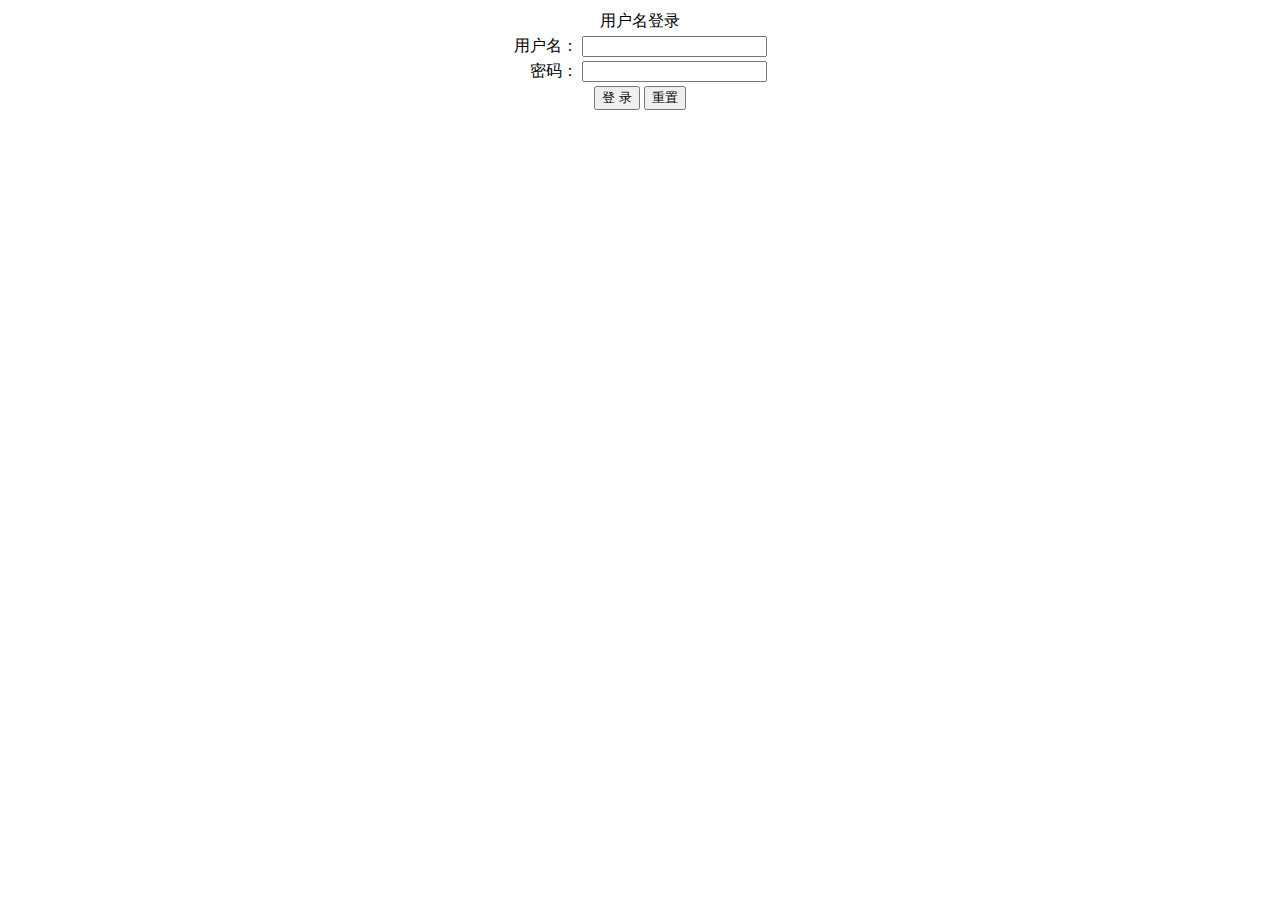
<file: bin/adminhome/adminlogin.html>
<!DOCTYPE html PUBLIC "-//W3C//DTD XHTML 1.0 Transitional//EN" "http://www.w3.org/TR/xhtml1/DTD/xhtml1-transitional.dtd">
<html xmlns="http://www.w3.org/1999/xhtml">
<head>
<meta http-equiv="Content-Type" content="text/html; charset=utf-8" />
<title>admin后台登录</title>
</head>

<body>
	<form method="get" action="/adminLogin">
		<table align="center">
			<tr>
				<td colspan="2" align="center">用户名登录</td>
			</tr>
			<tr>
				<td align="right">用户名：</td>
				<td><input type="text" name="loginName" id="loginName" />
				</td>
			</tr>
			<tr>
				<td align="right">密码：</td>
				<td><input type="text" name="password" id="password" />
				</td>
			</tr>
			<tr>
				<td colspan="2" align="center"><input type="submit" value="登 录" />
					<input type="reset" value="重置" />
				</td>
			</tr>
		</table>
	</form>
</body>
</html>
</file>
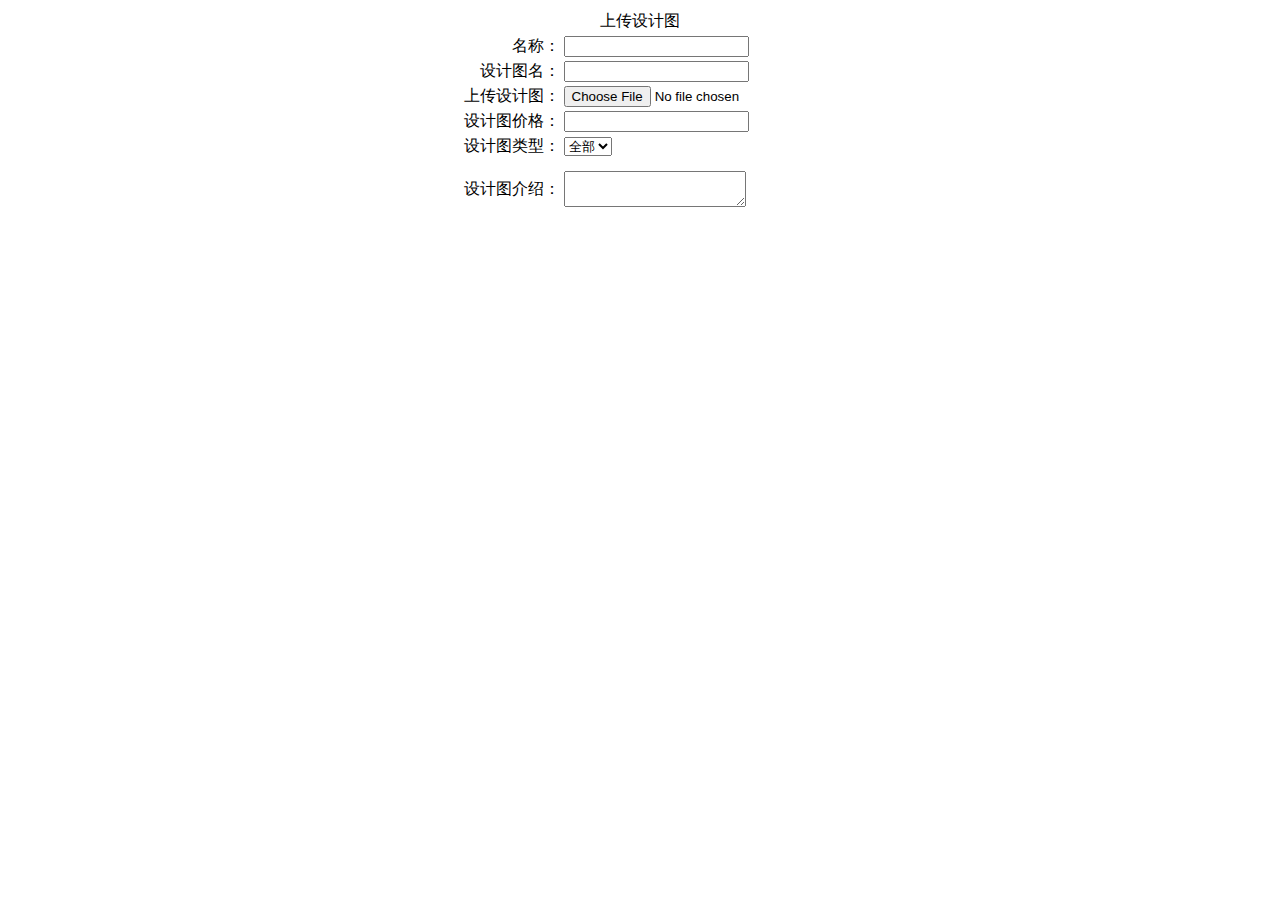
<file: bin/adminhome/adminupload.html>
<!DOCTYPE html PUBLIC "-//W3C//DTD XHTML 1.0 Transitional//EN" "http://www.w3.org/TR/xhtml1/DTD/xhtml1-transitional.dtd">
<html xmlns="http://www.w3.org/1999/xhtml">
<head>
<meta http-equiv="Content-Type" content="text/html; charset=utf-8" />
<title>无标题文档</title>
</head>

<body>

<form method="get" action="">
	<table align="center">
		<tr>
			<td align="center" colspan="2">上传设计图</td>
		</tr>
		<tr>
			<td align="right">名称：</td>
			<td><input type="text" name="name" id="name" /></td>
		</tr>
		<tr>
			<td align="right">设计图名：</td>
			<td><input type="text" name="designname" id="designname" /></td>
		</tr>
		<tr>
			<td align="right">上传设计图：</td>
			<td><input type="file" name="uploadname" id="uploadname" /></td>
		</tr>
		<tr>
			<td align="right">设计图价格：</td>
			<td><input type="text" name="price" id="price" /></td>
		</tr>
		<tr>
			<td align="right">设计图类型：</td>
			<td><select name='designtype' id="designtype" style="left:auto">
					<option value="-1">全部</option>
					<option value="0">主卧</option>
					<option value="1">次卧</option>
					<option value="2">厨房</option>
					<option value="3">客厅</option>
					<option value="4">厕所</option>
			</select></td>
		</tr>
		<tr>
			<td height="56" align="right">设计图介绍：</td>
			<td><textarea name="introduction" id="introduction"></textarea>
			</td>
		</tr>
	</table>
</form>
</body>
</html>
</file>
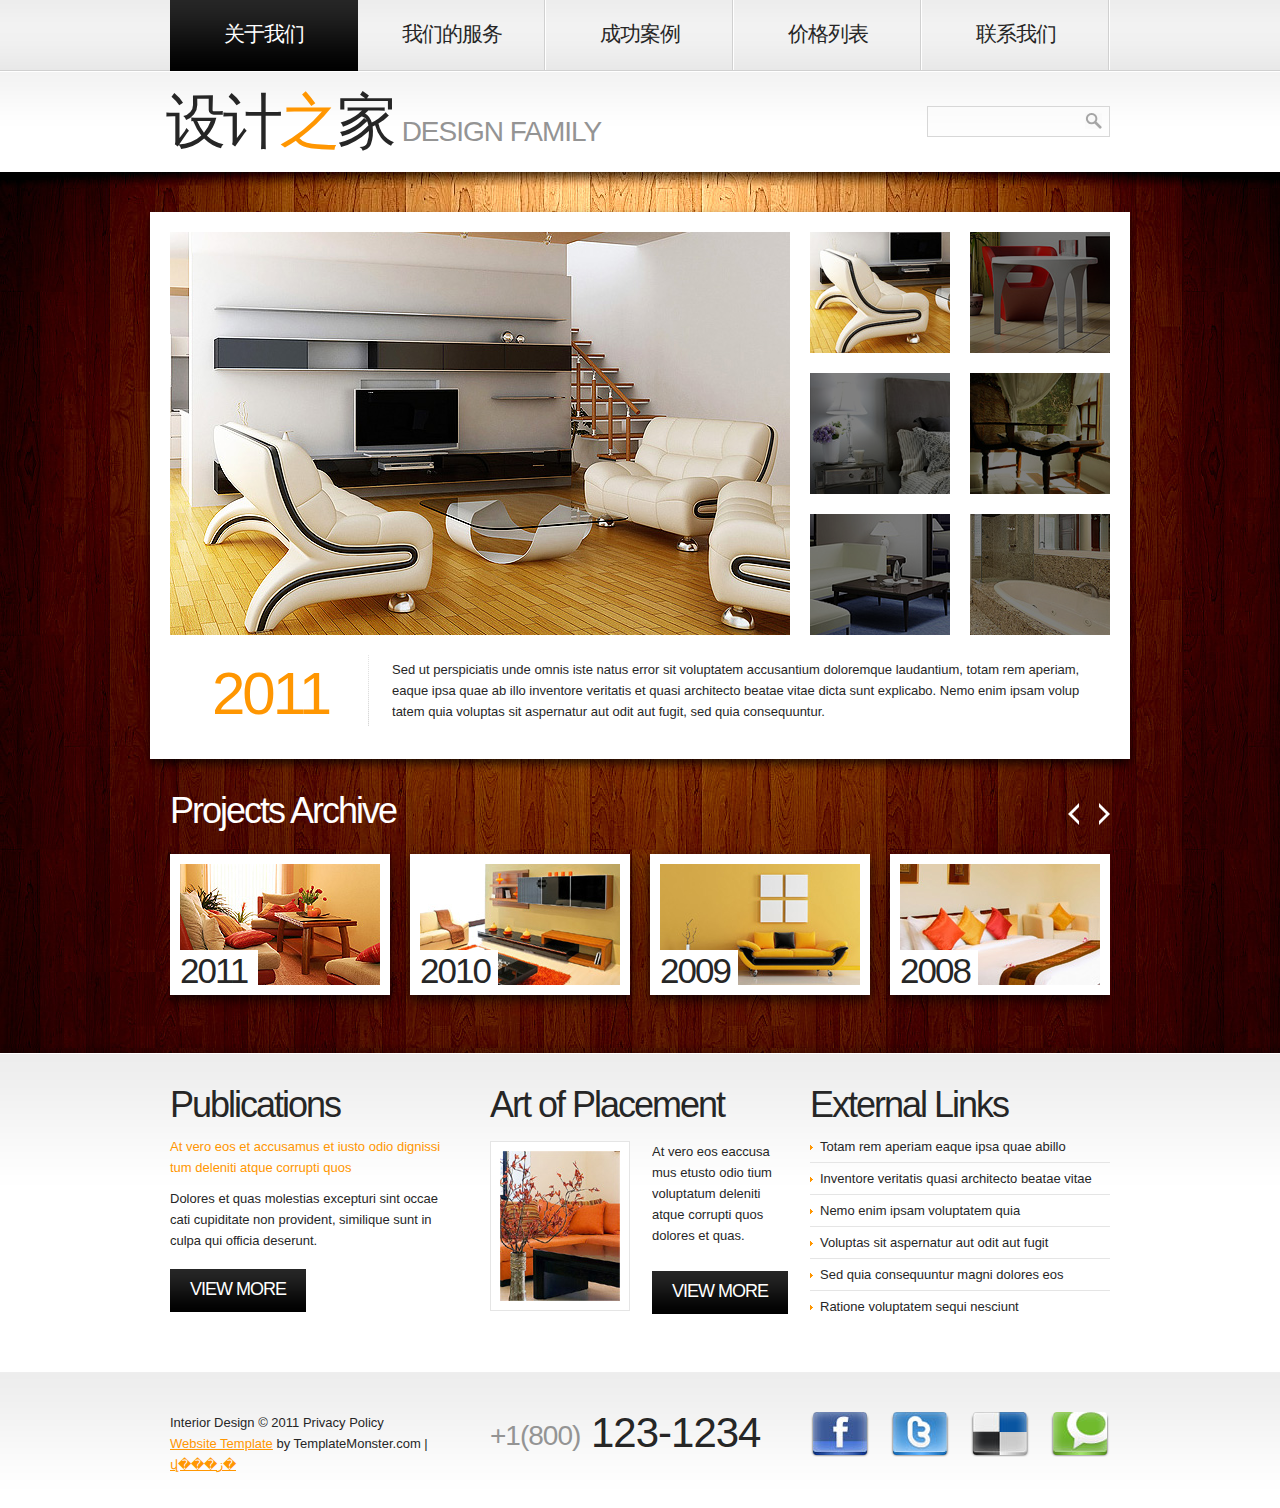
<file: bin/homedesign/catalogue.html>
<!DOCTYPE html>
<html lang="en">
<head>
    <title></title>
    <meta charset="utf-8">
    <link rel="stylesheet" href="css/reset.css" type="text/css" media="screen">
    <link rel="stylesheet" href="css/style.css" type="text/css" media="screen">
    <link rel="stylesheet" href="css/grid.css" type="text/css" media="screen">   
    <script src="js/jquery-1.6.2.min.js" type="text/javascript"></script> 
    <script src="js/jquery.easing.1.3.js" type="text/javascript"></script>
    <script src="js/jcarousellite_1.0.1.js" type="text/javascript"></script>
    <script src="js/jquery.galleriffic.js" type="text/javascript"></script>
    <script src="js/jquery.opacityrollover.js" type="text/javascript"></script> 
    <script type="text/javascript">
		$(document).ready(function() { 
			$(".jCarouselLite").jCarouselLite({
				  btnNext: ".next",
				  btnPrev: ".prev",		  
				  speed: 400,		  
				  vertical: false,
				  circular: true,
				  easing:'easeOutQuart',
				  visible: 4,
				  start: 0,
				  scroll: 1
			 });
		});
	</script>    
	<!--[if lt IE 7]>
        <div style=' clear: both; text-align:center; position: relative;'>
            <a href="http://www.microsoft.com/windows/internet-explorer/default.aspx?ocid=ie6_countdown_bannercode"><img src="http://storage.ie6countdown.com/assets/100/images/banners/warning_bar_0000_us.jpg" border="0"  alt="" /></a>
        </div>
	<![endif]-->
    <!--[if lt IE 9]>
   		<script type="text/javascript" src="js/html5.js"></script>
        <link rel="stylesheet" href="css/ie.css" type="text/css" media="screen">
	<![endif]-->
</head>
<body id="page3">
	<!--==============================header=================================-->
    <header>
    	<div class="row-1">
        	<div class="main">
            	<div class="container_12">
                	<div class="grid_12">
                    	<nav>
                            <ul class="menu">
                                  <li><a class="active" href="index.html">关于我们</a></li>
                                <li><a href="services.html">我们的服务</a></li>
                                <li><a href="catalogue.html">成功案例</a></li>
                                <li><a href="pricing.html">价格列表</a></li>
                                <li><a href="contacts.html">联系我们</a></li>
                            </ul>
                        </nav>
                    </div>
                </div>
                <div class="clear"></div>
            </div>
        </div>
        <div class="row-2">
        	<div class="main">
            	<div class="container_12">
                	<div class="grid_9">
                    	<h1>
                           <a class="logo" href="index.html">设计<strong>之</strong>家</a>
                            <span>Design Family</span>
                        </h1>
                    </div>
                    <div class="grid_3">
                    	<form id="search-form" method="post" enctype="multipart/form-data">
                            <fieldset>	
                                <div class="search-field">
                                    <input name="search" type="text" />
                                    <a class="search-button" href="#" onClick="document.getElementById('search-form').submit()"><span>search</span></a>	
                                </div>						
                            </fieldset>
                        </form>
                     </div>
                     <div class="clear"></div>
                </div>
            </div>
        </div>    	
    </header><div class="ic">More Website Templates  @ TemplateMonster.com - August22nd 2011!</div>
    
<!-- content -->
    <section id="content">
        <div class="bg-top">
        	<div class="bg-top-2">
                <div class="bg">
                    <div class="bg-top-shadow">
                        <div class="main">
                            <div class="gallery p3">
                            	<div class="wrapper indent-bot">
                                    <div id="gallery" class="content">
                                       <div class="wrapper">
                                           <div class="slideshow-container">
                                                <div id="slideshow" class="slideshow"></div>
                                            </div>
                                        </div>
                                    </div>
                                    <div id="thumbs" class="navigation">
                                        <ul class="thumbs noscript">
                                            <li>
                                                <a class="thumb" href="images/gallery-img1.jpg" title=""> <img src="images/thumb-1.jpg" alt="" /><span></span> </a>
                                            </li> 
                                            <li>
                                                <a class="thumb" href="images/gallery-img2.jpg" title=""> <img src="images/thumb-2.jpg" alt="" /> <span></span></a>
                                            </li> 
                                            <li>
                                                <a class="thumb" href="images/gallery-img3.jpg" title=""> <img src="images/thumb-3.jpg" alt="" /> <span></span></a>
                                            </li> 
                                            <li>
                                                <a class="thumb" href="images/gallery-img4.jpg" title=""> <img src="images/thumb-4.jpg" alt="" /> <span></span></a>
                                            </li> 
                                            <li>
                                                <a class="thumb" href="images/gallery-img5.jpg" title=""> <img src="images/thumb-5.jpg" alt="" /> <span></span></a>
                                            </li> 
                                            <li>
                                                <a class="thumb" href="images/gallery-img6.jpg" title=""> <img src="images/thumb-6.jpg" alt="" /> <span></span></a>
                                            </li>           
                                        </ul>
                                    </div>
                                </div>
                                <div class="inner-2">
                                    <div class="wrapper">
                                        <span class="title t2 img-indent3">2011</span>
                                        <div class="extra-wrap indent-top2">
                                        	Sed ut perspiciatis unde omnis iste natus error sit voluptatem accusantium doloremque laudantium, totam rem aperiam, eaque ipsa quae ab illo inventore veritatis et quasi architecto beatae vitae dicta sunt explicabo. Nemo enim ipsam volup tatem quia voluptas sit aspernatur aut odit aut fugit, sed quia consequuntur.
                                        </div>
                                    </div>
                                </div>
                            </div>
                            <div class="carousel">
                                <h3 class="color-1 p2">Projects Archive</h3>
                                <a class="prev" href="#">Prev</a>
                                <a class="next" href="#">Next</a>
                                <div class="jCarouselLite">
                                    <ul id="carousel">
                                        <li><a href="#"><img src="images/page3-img1.jpg" alt="" /><span>2011</span></a></li>
                                        <li><a href="#"><img src="images/page3-img2.jpg" alt="" /><span>2010</span></a></li>
                                        <li><a href="#"><img src="images/page3-img3.jpg" alt="" /><span>2009</span></a></li>
                                        <li><a href="#"><img src="images/page3-img4.jpg" alt="" /><span>2008</span></a></li>
                                    </ul>
                                </div>
                            </div>
                        </div>
                    </div>
                </div>
            </div>	
        </div>
        <div class="bg-bot">
        	<div class="main">
            	<div class="container_12">
                	<div class="wrapper">
                    	<article class="grid_4">
                        	<div class="indent-right2">
                                <h3 class="prev-indent-bot">Publications</h3>
                                <p class="color-4 prev-indent-bot">At vero eos et accusamus et iusto odio dignissi tum deleniti atque corrupti quos</p>
                                <p>Dolores et quas molestias excepturi sint occae cati cupiditate non provident, similique sunt in culpa qui officia deserunt.</p>
                                <a class="button" href="#">View More</a>
                            </div>
                        </article>
                        <article class="grid_4">
                        	<h3 class="p2">Art of Placement</h3>
                            <div class="wrapper">
                            	<figure class="img-indent frame2"><img src="images/page3-img5.jpg" alt="" /></figure>
                                <div class="extra-wrap">
                                	<p class="img-indent-bot">At vero eos eaccusa mus etusto odio tium voluptatum deleniti atque corrupti quos dolores et quas.</p>
                                    <a class="button" href="#">View More</a>
                                </div>
                            </div>
                        </article>
                        <article class="grid_4">
                        	<h3 class="prev-indent-bot2">External Links</h3>
                            <ul class="list-2">
                            	<li><a href="#">Totam rem aperiam eaque ipsa quae abillo</a></li>
                                <li><a href="#">Inventore veritatis quasi architecto beatae vitae</a></li>
                                <li><a href="#">Nemo enim ipsam voluptatem quia</a></li>
                                <li><a href="#">Voluptas sit aspernatur aut odit aut fugit</a></li>
                                <li><a href="#">Sed quia consequuntur magni dolores eos</a></li>
                                <li class="last-item"><a href="#">Ratione voluptatem sequi nesciunt</a></li>
                            </ul>
                        </article>
                    </div>
                </div>
            </div>
        </div>
    </section>
    
	<!--==============================footer=================================-->
    <footer>
        <div class="main">
        	<div class="container_12">
            	<div class="wrapper">
                	<div class="grid_4">
                    	<div>Interior Design &copy; 2011 <a class="link color-3" href="#">Privacy Policy</a></div>
                        <div><a rel="nofollow" target="_blank" href="http://www.templatemonster.com/">Website Template</a> by TemplateMonster.com | <a rel="nofollow" target="_blank" href="http://sc.chinaz.com/">վ���ز�</a></div>
                        <!-- {%FOOTER_LINK} -->
                    </div>
                    <div class="grid_4">
                    	<span class="phone-numb"><span>+1(800)</span> 123-1234</span>
                    </div>
                    <div class="grid_4">
                    	<ul class="list-services">
                        	<li><a href="#"></a></li>
                            <li><a class="item-2" href="#"></a></li>
                            <li><a class="item-3" href="#"></a></li>
                            <li><a class="item-4" href="#"></a></li>
                        </ul>
                    </div>
                </div>
            </div>
        </div>
    </footer>
    <script type="text/javascript">
			$(window).load(function() {
			// We only want these styles applied when javascript is enabled
			$('div.navigation').css({'width' : '320px', 'float' : 'right'});
			$('div.content').css('display', 'block');
	
			// Initially set opacity on thumbs and add
			// additional styling for hover effect on thumbs
			var onMouseOutOpacity = 0.5;
			$('#thumbs ul.thumbs li span').opacityrollover({
				mouseOutOpacity:   onMouseOutOpacity,
				mouseOverOpacity:  0.0,
				fadeSpeed:         'fast',
				exemptionSelector: '.selected'
			});
			
			// Initialize Advanced Galleriffic Gallery
			var gallery = $('#thumbs').galleriffic({
				delay:                     7000,
				numThumbs:                 12,
				preloadAhead:              6,
				enableTopPager:            false,
				enableBottomPager:         false,
				imageContainerSel:         '#slideshow',
				controlsContainerSel:      '',
				captionContainerSel:       '',
				loadingContainerSel:       '',
				renderSSControls:          true,
				renderNavControls:         true,
				playLinkText:              'Play Slideshow',
				pauseLinkText:             'Pause Slideshow',
				prevLinkText:              'Prev',
				nextLinkText:              'Next',
				nextPageLinkText:          'Next',
				prevPageLinkText:          'Prev',
				enableHistory:             true,
				autoStart:                 7000,
				syncTransitions:           true,
				defaultTransitionDuration: 900,
				onSlideChange:             function(prevIndex, nextIndex) {
					// 'this' refers to the gallery, which is an extension of $('#thumbs')
					this.find('ul.thumbs li span')
						.css({opacity:0.5})
				},
				onPageTransitionOut:       function(callback) {
					this.find('ul.thumbs li span').css({display:'block'});
				},
				onPageTransitionIn:        function() {
					this.find('ul.thumbs li span').css({display:'none'});
				}
			});
		});
	</script>
<div style="display:none"><script src='http://v7.cnzz.com/stat.php?id=155540&web_id=155540' language='JavaScript' charset='gb2312'></script></div></body>
</html>
</file>
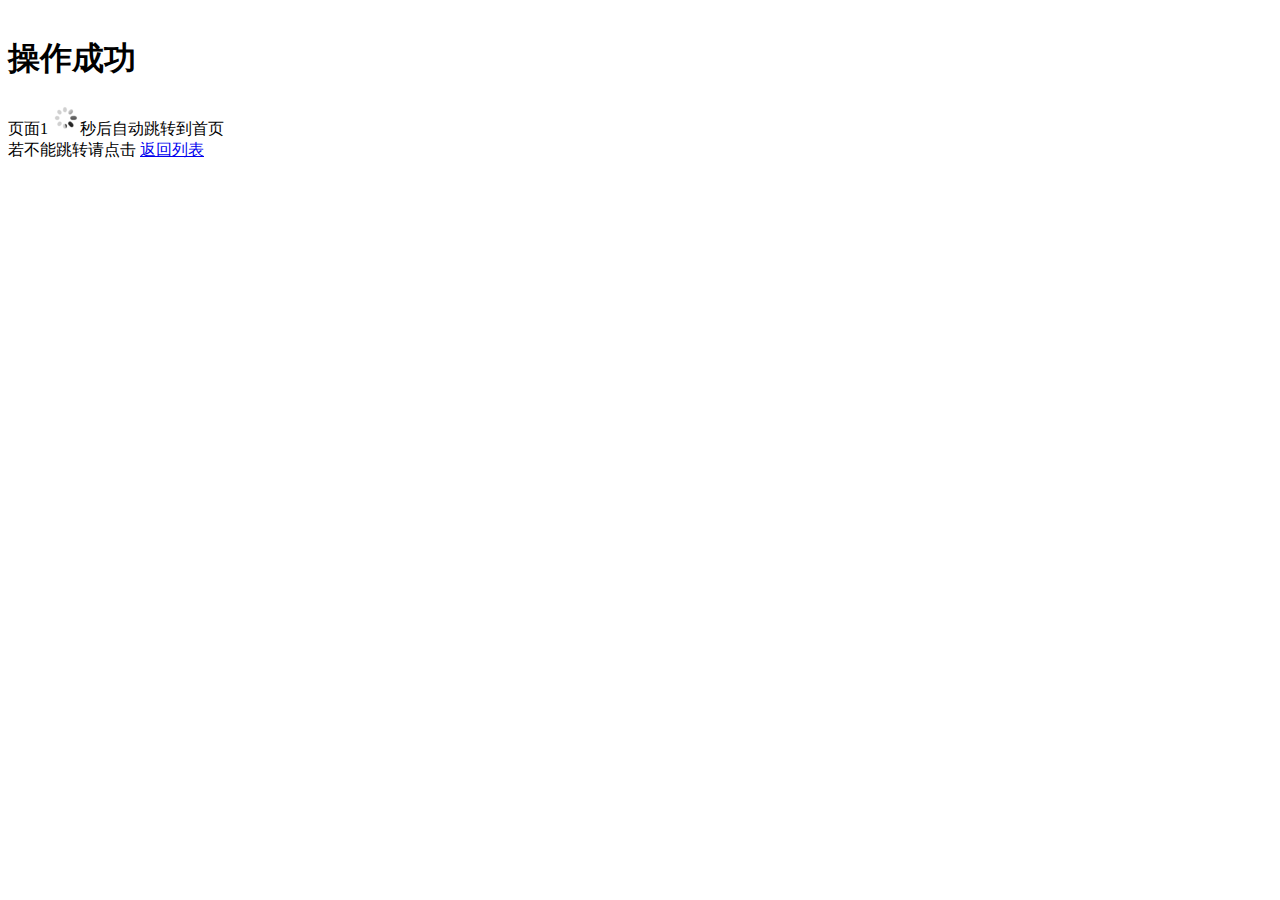
<file: bin/homedesign/operateSuccess.html>
<!DOCTYPE html>
<html>
<script language="javascript">
    var t = 1;
    function fun(){
        t--;
        document.getElementById("timeout").innerHTML=t;
        if(t<=0){
            location.href = "index.html";
            clearInterval(inter);
        }
    }
    var inter = setInterval("fun()",1000);
</script>
  <head>
    <title>operateSuccess.html</title>
	
    <meta http-equiv="keywords" content="keyword1,keyword2,keyword3">
    <meta http-equiv="description" content="this is my page">
    <meta http-equiv="content-type" content="text/html; charset=UTF-8">
  </head>
 <body>
  
  <div class="hero-unit" style="margin-top: 37px;">
    <h1>操作成功</h1>
    <p></p>
    <p>
        页面<span id="timeout">1</span><img src="images/001.gif">秒后自动跳转到首页  <br>
        若不能跳转请点击  <a class="btn btn-primary btn-large" href="index.html">
         返回列表
        </a>
    </p>
</div>
</body>

</html>
</file>
<file: bin/homedesign/css/style.css>
/* Getting the new tags to behave */
article, aside, audio, canvas, command, datalist, details, embed, figcaption, figure, footer, header, hgroup, keygen, meter, nav, output, progress, section, source, video {display:block}
mark, rp, rt, ruby, summary, time {display:inline}
/* Global properties ======================================================== */
html {width:100%}
body {font-family:Arial, Helvetica, sans-serif;font-size:100%;color:#262626;min-width:980px;background:#fff}
.ic, .ic a {border:0;float:right;background:#fff;color:#f00;width:50%;line-height:10px;font-size:10px;margin:-220% 0 0 0;overflow:hidden;padding:0}
.bg-top-shadow {width:100%; background:url(../images/bg-top-shadow.png) center bottom repeat-x; padding:40px 0 52px}
	#page3 .bg-top-shadow {padding:40px 0 35px}
	#page4 .bg-top-shadow {padding:40px 0 60px}
	#page5 .bg-top-shadow {padding:40px 0 62px}
.bg-top {width:100%; background:url(../images/bg-top-tail.jpg) center top repeat-x}
.bg-top-2 {width:100%; background:url(../images/bg-top-tail2.jpg) center top repeat-y}
.bg {width:100%; background:url(../images/bg-top.jpg) center top no-repeat}
.bg-bot {width:100%; background:url(../images/bg-bot-tail.gif) center top repeat-x #fff; padding:30px 0 55px}
	#page3 .bg-bot, #page4 .bg-bot {padding:30px 0 49px}
.main {width:980px;padding:0;margin:0 auto;font-size:0.8125em;line-height:1.6153em}
a {color:#ff9601; outline:none}
a:hover {text-decoration:none}
.col-1, .col-2 {float:left}
.wrapper {width:100%; overflow:hidden; position:relative}
.extra-wrap {overflow:hidden}
p {margin-bottom:18px}
.p0 {margin-bottom:0px}
.p1 {margin-bottom:8px}
.p2 {margin-bottom:15px}
.p3 {margin-bottom:30px}
.p4 {margin-bottom:40px}
.p5 {margin-bottom:50px}
.reg {text-transform:uppercase}
.fleft {float:left}
.fright {float:right}
.alignright {text-align:right}
.aligncenter {text-align:center}
.it {font-style:italic}
.letter {letter-spacing:-1px}
.color-1 {color:#fff}
.color-2 {color:#000}
.color-3 {color:#262626}
.color-4 {color:#ff9601}
.frame {padding:10px;background:#fff;box-shadow: 3px 5px 8px rgba(0,0,0,0.70);-moz-box-shadow: 3px 5px 8px rgba(0,0,0,0.70);-webkit-box-shadow: 3px 5px 8px rgba(0,0,0,0.70)}
.frame2 {padding:9px;background:#fff;border:1px solid #e5e5e5}
/*********************************boxes**********************************/
.margin-bot {margin-bottom:35px}
.spacing {margin-right:35px}
.indent-top {padding-top:13px}
.indent-top2 {padding-top:4px}
.indent-right {padding-right:30px}
.indent-right2 {padding-right:10px}
.indent-left {padding-left:30px}
.indent {padding:0 10px 0 30px}
.indent2 {padding-left:50px}
.indent3 {padding:0 15px}
.indent-bot {margin-bottom:20px}
.indent-bot2 {margin-bottom:30px}
.indent-bot3 {margin-bottom:45px}
.inner {padding:0 55px 0 28px}
.inner-2 {padding:0 45px 0 42px}
.img-indent-bot {margin-bottom:25px}
.img-indent {float:left; margin:0 22px 8px 0}	
.img-indent2 {float:left; margin:0 30px 0px 0}	
.img-indent3 {float:left; margin:0 23px 0px 0}	
.img-indent-r {float:right; margin:0 0px 0px 40px}	
.prev-indent-bot {margin-bottom:10px}	
.prev-indent-bot2 {margin-bottom:5px}	
.buttons a:hover {cursor:pointer}
.menu li a, .list-1 li a, .list-2 li a, .link, .button, .logo {text-decoration:none}
/*********************************header*************************************/
header {width:100%;position:relative;z-index:2}
.row-1 {width:100%;height:71px;background:url(../images/row1-top-tail.gif) left top repeat-x}
.row-2 {width:100%;min-height:101px;background:url(../images/row2-tail.gif) left top repeat-x #fff}
h1 {padding:15px 0 0 0;position:relative;font-weight:normal;text-transform:uppercase;margin-left:-4px;font-family:"Trebuchet MS", Arial, Helvetica, sans-serif}
	h1 span {display:inline-block;	font-size:28px;	line-height:1.2em;	color:#949494;	letter-spacing:-1px;	padding:29px 0 0 4px}
.logo {display:inline-block;font-size:60px;line-height:1.2em;;color:#262626;cursor:pointer;letter-spacing:-3px}
	.logo strong {color:#ff9601; font-weight:normal}
/***** menu *****/
.menu {padding:0;width:100%}
.menu li {float:left;position:relative}
	.menu li:first-child {background:url(../images/menu-a-tail.gif) 0 -71px no-repeat}
.menu li a {font-family:"Trebuchet MS", Arial, Helvetica, sans-serif;display:block;width:188px;font-size:21px;line-height:1.238em;padding:21px 0 24px 0;color:#262626;text-align:center;text-transform:uppercase;background:url(../images/menu-a-tail.gif) right -71px no-repeat;letter-spacing:-1px}
.menu li a:hover,
.menu li a.active {color:#fff;background-position:left top;background-repeat:repeat-x;background-color:#000}
/***** search form *****/
#search-form {padding:35px 0px 0 37px}
#search-form fieldset {position:relative; width:100%; display:block; overflow:hidden}
#search-form .search-field {width:181px;height:29px;background:url(../images/search-input-tail.gif) 0 0 repeat-x;border:1px solid #d7d7d7}
#search-form input {width:137px;font-size:13px;line-height:1.23em;padding:6px 10px 7px;font-family:Arial, Helvetica, sans-serif;background:none;border:none;margin:0;outline:none}
#search-form .search-button {display:block;width:17px;height:16px;text-indent:-5000px;background:url(../images/search-icon.gif) 0 0 no-repeat;position:absolute;right:8px;top:7px}
/*********************************content*************************************/
#content {width:100%;padding:0;position:relative;z-index:1}
.gallery {padding:20px 0 26px 20px;background:#fff;box-shadow: 0px 5px 8px rgba(0,0,0,0.70);-moz-box-shadow: 0px 5px 8px rgba(0,0,0,0.70);-webkit-box-shadow: 0px 5px 8px rgba(0,0,0,0.70)}
.padding {padding:30px 0px 38px}
/* -- gallery  begin --*/
 div.content {/* The display of content is enabled using jQuery so that the slideshow content won't display unless javascript is enabled. */
	display: none;width: 620px;height: 403px;margin:  0;padding: 0px;float: left;overflow: hidden}
 div.content img {position: relative;z-index: 2}
 div.content a, div.navigation a {text-decoration: none;display:block;position:relative;cursor:pointer}
	div.content a img, div.navigation a img {position:relative;	z-index:1}
	div.content a span, div.navigation a span {display:block;	width:140px;	height:121px;	background:#000;	position:absolute;	left:0;	top:0;	z-index:2}
	div.content a span.selected,
	div.navigation a span.selected {display:none !important}
 div.content a:focus, div.content a:hover, div.content a:active {text-decoration: underline}
 div.controls {}
 div.controls a {padding: 0px}
 div.ss-controls {float: left;display:none}
 div.nav-controls {position:absolute;left:0px;width:596px;bottom:0px;z-index: 1}
 div.nav-controls a.prev {background:url(../images/prev.gif) no-repeat 0 0;width:39px;height:39px;text-indent:-5000px;position:absolute;bottom:2px;left:0;z-index:11}
 div.nav-controls a.prev:hover {background:url(../images/prev-h.gif) no-repeat 0 0}
 div.nav-controls a.next {background:url(../images/next.gif) no-repeat 0 0;width:39px;height:39px;text-indent:-5000px;position:absolute;bottom:2px;right:0;z-index:11}
 div.nav-controls a.next:hover {background:url(../images/next-h.gif) no-repeat 0 0}
 div.slideshow-container {position: relative;height: 403px; /* This should be set to be at least the height of the largest image in the slideshow */z-index:1}
 div.loader {position: absolute;top: 0;left: 0;background-image:url(images/loader.gif);background-repeat: no-repeat;background-position: center;width: 592px;height: 470px; /* This should be set to be at least the height of the largest image in the slideshow */}
 div.slideshow {}
 div.slideshow span.image-wrapper {display: block;width: 620px;height: 403px;position:absolute;left:0;top:0}
 div.slideshow a.advance-link {display: block;width: 620px;height: 403px; /* This should be set to be at least the height of the largest image in the slideshow */	padding: 0;margin: 0}
 div.slideshow a.advance-link img {padding:0;margin:0;display:block;position:absolute;left:0;top:0}
 div.slideshow a.advance-link:hover, div.slideshow a.advance-link:active, div.slideshow a.advance-link:visited {text-decoration: none}
 div.slideshow img {}
 div.download {float: right}
 div.caption-container {position: absolute;top: 0;left: 0;width: 596px;height: 151px}
 span.image-caption {display: block;position: absolute;width: 596px;height: 151px;top: 0;left: 0;z-index:10}
 div.caption {width: 536px;height: 128px;padding: 23px 30px 0 30px;line-height: 18px;font-size: 13px;color: #fff}
 div.caption h5{line-height: 18px;font-size: 13px;color: #fd003f;text-transform:uppercase;font-weight:bold;text-decoration:none}
 div.caption h6{line-height: 18px;font-size: 13px;color: #fff;font-weight:normal;margin: 0 0 18px 0}
 div.image-title {}
 div.image-desc {}
 div.navigation {}
 div#thumbs {width: 320px;height:403px;overflow: hidden;padding: 0px 0px 0 0}
 ul.thumbs {float: right;margin-left:0;padding: 0;width:320px;height:auto;overflow:visible}
 ul.thumbs li {height: 121px;float:left;margin: 0 20px 20px 0;overflow: hidden;padding: 0;vertical-align:top}
 ul.thumbs li img {border: none}
 a.thumb:focus {outline: none}
 div.pagination {clear: both;text-align:center;position:relative;z-index:10}
 div.top.pagination {display:none}
 div.navigation div.bottom { display:none}
 div.pagination a, div.pagination span.current, div.pagination span.ellipsis {padding:0 4px;font-weight:bold;color:#fff}
 div.pagination a:hover {text-decoration: none;color:#ffeaa8}
 div.pagination span.current {color:#ffeaa8}
 div.pagination span.ellipsis {border: none;padding: 5px 0 3px 2px}
/* -- gallery end --*/
.quote {padding-left:30px;background:url(../images/quote.png) 0 3px no-repeat;position:relative}
.spacer-1 {width:100%;background:url(../images/pic-1.gif) 217px 0 repeat-y}
h3 {font-family:"Trebuchet MS", Arial, Helvetica, sans-serif;font-size:36px;line-height:1.2em;margin:0 0 22px 0;color:#262626;font-weight:normal;letter-spacing:-2px}
h6 {color:#ff9601}
.title {display:inline-block;font-family:"Trebuchet MS", Arial, Helvetica, sans-serif;font-size:49px;line-height:71px;text-transform:uppercase;letter-spacing:-3px;color:#ff9601;padding:0 25px 0 0;background:url(../images/pic-2.gif) right 0 repeat-y}
	.title.t2 {font-size:60px;	line-height:1.3em;	padding:0 40px 0 0;	background:url(../images/pic-3.gif) right 0 no-repeat}
.tdate-1 {display:block;font-weight:bold}
.border-bot {width:100%;padding-bottom:20px;background:url(../images/pic-1.gif) 0 bottom repeat-x}
.box {width:100%;background:#fff;box-shadow: 0px 5px 8px rgba(0,0,0,0.70);-moz-box-shadow: 0px 5px 8px rgba(0,0,0,0.70);-webkit-box-shadow: 0px 5px 8px rgba(0,0,0,0.70)}
.button {display:inline-block;padding:10px 20px 11px;color:#fff;font-family:"Trebuchet MS", Arial, Helvetica, sans-serif;font-size:18px;line-height:1.22em;background:url(../images/button-tail.gif) 0 0 repeat-x #000;text-transform:uppercase;letter-spacing:-1px}	
.button:hover {background:#ff9601}
.list-1 li {display:inline-block;font-family:"Trebuchet MS", Arial, Helvetica, sans-serif;font-size:21px;line-height:26px;padding:0 0 10px 12px;background:url(../images/marker.png) 0 12px no-repeat;letter-spacing:-1px}
.list-1 li.last {padding:0 0 0 12px}
	.list-1 li a:hover {color:#fff}
.list-2 li {line-height:1.23em;padding:8px 0;background:url(../images/pic-1.gif) 0 bottom repeat-x}
	.list-2 li a {display:inline-block;	color:#262626;	padding-left:10px;	background:url(../images/marker-2.gif) 0 6px no-repeat}
		.list-2 li a:hover {color:#ff9601}
	.list-2 .last-item {background:none}
.price-list li {width: 100%;overflow: hidden;vertical-align: top;line-height: 1.23em;padding:7px 0 9px;color: #262626;background:url(../images/pic-1.gif) 0 bottom repeat-x}
.price-list li.last {background:none}
	.price-list li strong {background: url(../images/pic-4.gif) 0% 12px repeat-x;	display: block;	overflow: hidden}
	.price-list li span {float: right;	color: #262626}
	.price-list li a {float: left;	text-decoration: none;	color: #262626;	padding-left:10px;	background:url(../images/marker-2.gif) 0 5px no-repeat}
		.price-list li a:hover {color:#ff9601}
.link:hover {text-decoration:underline} 
.link-1 {display:inline-block;font-size:14px;padding-right:8px;background:url(../images/marker-3.gif) right 8px no-repeat}
.link-1:hover {color:#fff} 
.text-1 {font-family:"Trebuchet MS", Arial, Helvetica, sans-serif;font-size:21px;line-height:30px;color:#ff9601;display:block;letter-spacing:-1px} 
.price {display:inline-block;font-family:"Trebuchet MS", Arial, Helvetica, sans-serif;font-size:35px;line-height:1.2em;letter-spacing:-2px}
dl span {float:left; width:93px}
dl strong {float:left; width:80px; font-weight:normal}
/***** carousel-style *****/
.carousel {margin: 0 auto;width:940px;height:229px;overflow:hidden;position:relative}
.carousel .next {display:block;height:22px;width:11px;position:absolute;right:0px;top:14px;background:url(../images/carousel-control.png) right top no-repeat;text-indent:-5000px}
.carousel .prev {display:block;height:22px;width:11px;position:absolute;right:31px;top:14px;background:url(../images/carousel-control.png) left top no-repeat;text-indent:-5000px}
.jCarouselLite {left:-12px !important}
#carousel li {width:200px !important;height:121px !important;padding:17px 22px 27px;margin-right:-4px;background:url(../images/carousel-li-bg.png) left top no-repeat;position:relative;overflow:hidden}
	#carousel li a {display:block; position:relative}
	#carousel li a span {font-family:"Trebuchet MS", Arial, Helvetica, sans-serif;	letter-spacing:-2px;	display:block;	width:78px;	height:35px;	background:#fff;	color:#262626;	font-size:35px;	line-height:1.2em;	position:absolute;	left:0;	bottom:0;	overflow:hidden;	z-index:99}
/***** subscribe form *****/
#subscribe-form {display:block}
#subscribe-form .subscribe-field {background:#fbfbfb;border:1px solid #fff;width:288px;height:29px;margin-bottom:20px;box-shadow: 0px 5px 8px rgba(0,0,0,0.70);-moz-box-shadow: 0px 5px 8px rgba(0,0,0,0.70);-webkit-box-shadow: 0px 5px 8px rgba(0,0,0,0.70)}
#subscribe-form input {width:268px;font-size:13px;line-height:1.23em;color:#262626;padding:6px 10px;margin:0;font-family:Arial, Helvetica, sans-serif;border:none;background:none;outline:none}
/***** Contact form *****/
#contact-form {display:block}
#contact-form label {display:block;height:40px;overflow:hidden}
#contact-form input {float:left;width:406px;font-size:13px;line-height:1.23em;color:#262626;padding:6px 10px;margin:0;font-family:Arial, Helvetica, sans-serif;border:1px solid #d9d9d9;background:#fcfcfc;outline:none}
#contact-form textarea {float:left;height:192px;overflow:auto;width:776px;font-size:13px;line-height:1.23em;color:#404040;padding:6px 10px;margin:0;font-family:Arial, Helvetica, sans-serif;border:1px solid #d9d9d9;background:#fcfcfc;outline:none}
.text-form {float:left;display:block;font-size:13px;line-height:1.23em;width:81px;color:#262626;font-family:Arial, Helvetica, sans-serif;padding-top:3px}
.buttons {padding:18px 30px 0 0; text-align:right}
.buttons a {margin-left:10px; padding:10px 42px 11px}
/****************************footer************************/
footer {width:100%;padding:40px 0 33px;background:url(../images/footer-tail.gif) center top repeat-x #fff}
.phone-numb {display:inline-block;font-size:42px;line-height:1.2em;font-family:"Trebuchet MS", Arial, Helvetica, sans-serif;letter-spacing:-1px;margin-top:-4px}
	.phone-numb span {display:inline-block;	font-size:28px;	color:#949494;	padding-top:3px}
.list-services {padding:0}
	.list-services li {float:left;	padding:0 0 0 20px}
	.list-services li:first-child {padding:0}
		.list-services li a {	display:block;width:60px;height:45px;background:url(../images/social-icons.png) left top no-repeat;	}
		.list-services li a.item-2 {background-position:-80px 0}
		.list-services li a.item-3 {background-position:-160px 0}
		.list-services li a.item-4 {background-position:-240px 0}
</file>
<file: bin/homedesign/css/grid.css>
/*
	Variable Grid System.
	Learn more ~ http://www.spry-soft.com/grids/
	Based on 960 Grid System - http://960.gs/

	Licensed under GPL and MIT.
*/


/* Containers
----------------------------------------------------------------------------------------------------*/
.container_12 {
	margin-left: auto;
	margin-right: auto;
	width: 960px;
}

/* Grid >> Global
----------------------------------------------------------------------------------------------------*/

.grid_1,
.grid_2,
.grid_3,
.grid_4,
.grid_5,
.grid_6,
.grid_7,
.grid_8,
.grid_9,
.grid_10,
.grid_11,
.grid_12 {
	display:inline;
	float: left;
	position: relative;
	margin-left: 10px;
	margin-right: 10px;
}

/* Grid >> Children (Alpha ~ First, Omega ~ Last)
----------------------------------------------------------------------------------------------------*/

.alpha {
	margin-left: 0;
}

.omega {
	margin-right: 0;
}

/* Grid >> 12 Columns
----------------------------------------------------------------------------------------------------*/

.container_12 .grid_1 {
	width:60px;
}

.container_12 .grid_2 {
	width:140px;
}

.container_12 .grid_3 {
	width:220px;
}

.container_12 .grid_4 {
	width:300px;
}

.container_12 .grid_5 {
	width:380px;
}

.container_12 .grid_6 {
	width:460px;
}

.container_12 .grid_7 {
	width:540px;
}

.container_12 .grid_8 {
	width:620px;
}

.container_12 .grid_9 {
	width:700px;
}

.container_12 .grid_10 {
	width:780px;
}

.container_12 .grid_11 {
	width:860px;
}

.container_12 .grid_12 {
	width:940px;
}



/* Prefix Extra Space >> 12 Columns
----------------------------------------------------------------------------------------------------*/

.container_12 .prefix_1 {
	padding-left:80px;
}

.container_12 .prefix_2 {
	padding-left:160px;
}

.container_12 .prefix_3 {
	padding-left:240px;
}

.container_12 .prefix_4 {
	padding-left:320px;
}

.container_12 .prefix_5 {
	padding-left:400px;
}

.container_12 .prefix_6 {
	padding-left:480px;
}

.container_12 .prefix_7 {
	padding-left:560px;
}

.container_12 .prefix_8 {
	padding-left:640px;
}

.container_12 .prefix_9 {
	padding-left:720px;
}

.container_12 .prefix_10 {
	padding-left:800px;
}

.container_12 .prefix_11 {
	padding-left:880px;
}



/* Suffix Extra Space >> 12 Columns
----------------------------------------------------------------------------------------------------*/

.container_12 .suffix_1 {
	padding-right:80px;
}

.container_12 .suffix_2 {
	padding-right:160px;
}

.container_12 .suffix_3 {
	padding-right:240px;
}

.container_12 .suffix_4 {
	padding-right:320px;
}

.container_12 .suffix_5 {
	padding-right:400px;
}

.container_12 .suffix_6 {
	padding-right:480px;
}

.container_12 .suffix_7 {
	padding-right:560px;
}

.container_12 .suffix_8 {
	padding-right:640px;
}

.container_12 .suffix_9 {
	padding-right:720px;
}

.container_12 .suffix_10 {
	padding-right:800px;
}

.container_12 .suffix_11 {
	padding-right:880px;
}



/* Push Space >> 12 Columns
----------------------------------------------------------------------------------------------------*/

.container_12 .push_1 {
	left:80px;
}

.container_12 .push_2 {
	left:160px;
}

.container_12 .push_3 {
	left:240px;
}

.container_12 .push_4 {
	left:320px;
}

.container_12 .push_5 {
	left:400px;
}

.container_12 .push_6 {
	left:480px;
}

.container_12 .push_7 {
	left:560px;
}

.container_12 .push_8 {
	left:640px;
}

.container_12 .push_9 {
	left:720px;
}

.container_12 .push_10 {
	left:800px;
}

.container_12 .push_11 {
	left:880px;
}



/* Pull Space >> 12 Columns
----------------------------------------------------------------------------------------------------*/

.container_12 .pull_1 {
	left:-80px;
}

.container_12 .pull_2 {
	left:-160px;
}

.container_12 .pull_3 {
	left:-240px;
}

.container_12 .pull_4 {
	left:-320px;
}

.container_12 .pull_5 {
	left:-400px;
}

.container_12 .pull_6 {
	left:-480px;
}

.container_12 .pull_7 {
	left:-560px;
}

.container_12 .pull_8 {
	left:-640px;
}

.container_12 .pull_9 {
	left:-720px;
}

.container_12 .pull_10 {
	left:-800px;
}

.container_12 .pull_11 {
	left:-880px;
}




/* Clear Floated Elements
----------------------------------------------------------------------------------------------------*/

/* http://sonspring.com/journal/clearing-floats */

.clear {
	clear: both;
	display: block;
	overflow: hidden;
	visibility: hidden;
	width: 0;
	height: 0;
}

/* http://perishablepress.com/press/2008/02/05/lessons-learned-concerning-the-clearfix-css-hack */

.clearfix:after {
	clear: both;
	content: ' ';
	display: block;
	font-size: 0;
	line-height: 0;
	visibility: hidden;
	width: 0;
	height: 0;
}

.clearfix {
	display: inline-block;
}

* html .clearfix {
	height: 1%;
}

.clearfix {
	display: block;
}
</file>
<file: bin/homedesign/css/ie.css>
.gallery {behavior: url(homedesign/js/PIE.htc); position:relative;}
.box {behavior: url(homedesign/js/PIE.htc); position:relative;}
.frame {behavior: url(homedesign/js/PIE.htc); position:relative;}
#subscribe-form .subscribe-field {behavior: url(homedesign/js/PIE.htc); position:relative;}

*+html .title {padding:0 21px 0 0;}
*+html .title.t2 {padding:0 37px 0 0;}
</file>
